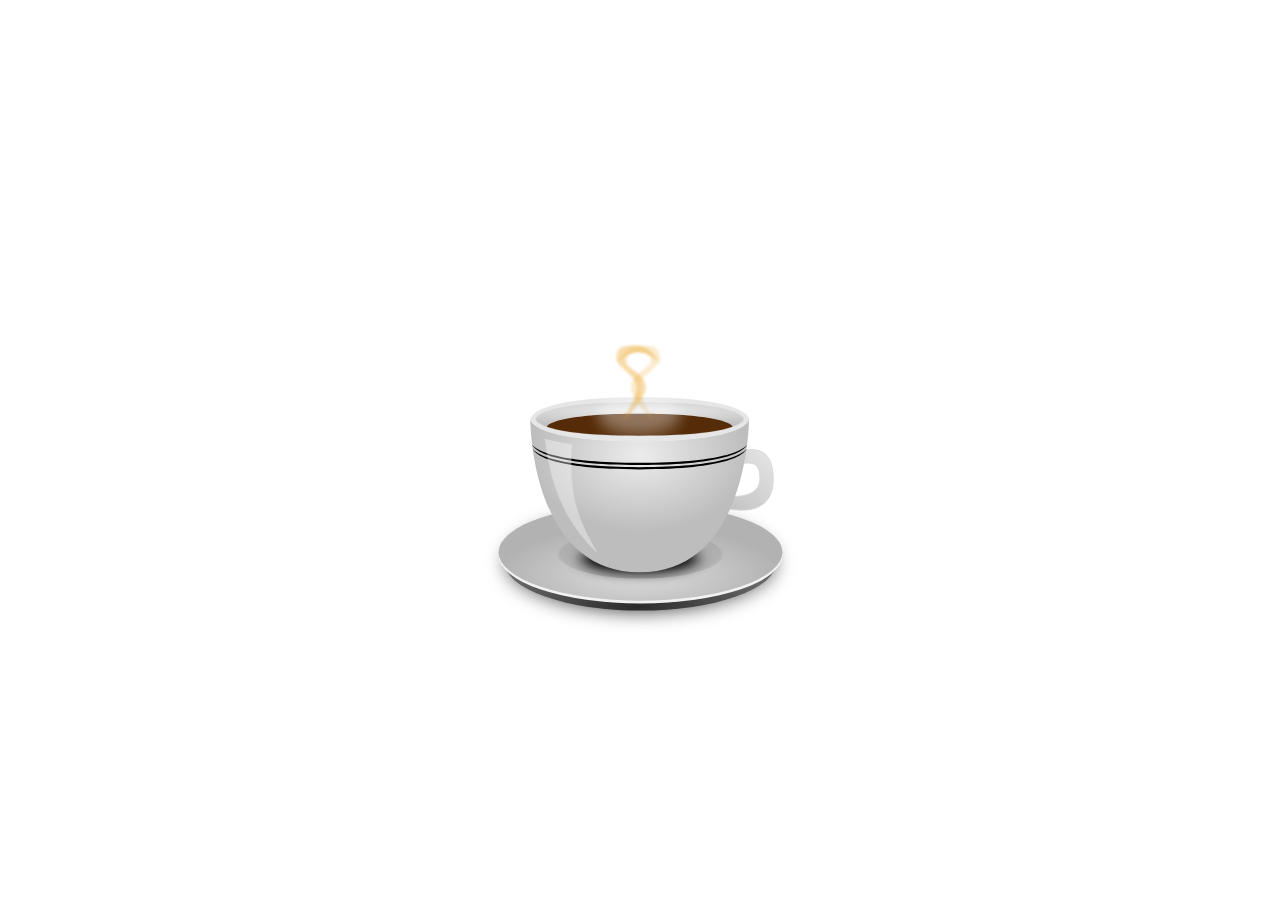
<file: index.html>
<!DOCTYPE html>
<html lang="en">
  <head>
    <meta charset="UTF-8">
    <meta name="viewport" content="width=device-width, initial-scale=1.0">
    <link rel="stylesheet" href="style.css">
    <link rel="icon" href="coffee.svg" type="image/svg+xml">
    <title>Coffee</title>
  </head>
  <body>
    <main>
      <svg role="img" aria-label="Initech coffee mug" xmlns="http://www.w3.org/2000/svg" viewBox="0 -60 287.97 335.67"><defs><radialGradient id="h" cx="280" cy="73.072" r="95.5" gradientTransform="matrix(1.8325 0 0 .1623 -123.31 250.6)" gradientUnits="userSpaceOnUse"><stop offset="0" stop-color="#ececec"/><stop offset="1" stop-color="#bdbdbd"/></radialGradient><radialGradient id="g" cx="280" cy="139.51" r="100" gradientTransform="matrix(1 0 0 .7 109.78 205.81)" gradientUnits="userSpaceOnUse"><stop offset="0" stop-color="#ececec"/><stop offset="1" stop-color="#bdbdbd"/></radialGradient><radialGradient id="a" cx="392.14" cy="583.49" r="200.71" gradientTransform="matrix(1 0 0 .34164 0 263.02)" gradientUnits="userSpaceOnUse"><stop offset="0" stop-color="#2b2b2b"/><stop offset="1" stop-color="#666"/></radialGradient><radialGradient id="d" cx="396.43" cy="491.5" r="200.71" gradientTransform="matrix(1 0 0 .34164 0 263.02)" gradientUnits="userSpaceOnUse"><stop offset="0" stop-color="#ddd"/><stop offset="1" stop-color="#b2b2b2"/></radialGradient><filter id="c" width="1.159" height="1.466" x="-.08" y="-.233" color-interpolation-filters="sRGB"><feGaussianBlur stdDeviation="13.323"/></filter><filter id="i" width="1.364" height="1.891" x="-.182" y="-.445" color-interpolation-filters="sRGB"><feGaussianBlur stdDeviation="4.404"/></filter><filter id="j" color-interpolation-filters="sRGB"><feGaussianBlur stdDeviation="1.865"/></filter><filter id="e" width="1.325" height="1.95" x="-.162" y="-.475" color-interpolation-filters="sRGB"><feGaussianBlur stdDeviation="27.158"/></filter><linearGradient id="f" x1="343.33" x2="422.53" y1="220.76" y2="140.96" gradientTransform="translate(187.3 183.55)scale(.80041)" gradientUnits="userSpaceOnUse"><stop offset="0" stop-color="#bdbdbd"/><stop offset="1" stop-color="#ececec"/></linearGradient></defs><path fill="url(#a)" d="M600 399.51a200.71 68.571 0 1 1-401.43 0 200.71 68.571 0 1 1 401.43 0" filter="url(#c)" transform="matrix(.61878 0 0 .64638 -103.08 -47.55)"/><path fill="url(#a)" d="M600 399.51a200.71 68.571 0 1 1-401.43 0 200.71 68.571 0 1 1 401.43 0" transform="matrix(.61878 0 0 .64638 -103.08 -47.55)"/><path fill="#f2f2f2" d="M273.728 204.225a129.738 44.324 0 1 1-259.476 0 129.738 44.324 0 1 1 259.476 0"/><path fill="url(#d)" d="M600 399.51a200.71 68.571 0 1 1-401.43 0 200.71 68.571 0 1 1 401.43 0" transform="translate(-114.1 -56.6)scale(.64638)"/><path fill="#979797" fill-opacity=".392" stroke="#b7b7b7" stroke-width="5.619" d="M600 399.51a200.71 68.571 0 1 1-401.43 0 200.71 68.571 0 1 1 401.43 0z" transform="matrix(.37288 0 0 .31944 -4.9 75.3)"/><path d="M600 399.51a200.71 68.571 0 1 1-401.43 0 200.71 68.571 0 1 1 401.43 0" filter="url(#e)" transform="matrix(.2655 0 0 .20019 37.24 127.77)"/><path fill="url(#f)" stroke="#d6d6d6" stroke-width=".8" d="m473.14 312.59.456-13.039c16.793-1.265 38.45-8.39 38.258 26.632s-38.646 28.281-48.437 23.687l.658-10.564c7.097 2.485 35.212 4.818 35.599-13.931s-9.933-15.438-26.533-12.785z" transform="translate(-246.53 -190.38)"/><path fill="#e6e6e6" d="M43.25 80.08s0-20 100-20 100 20 100 20 0 20-100 20-100-20-100-20"/><path fill="url(#g)" d="M289.78 270.46s0 140 100 140 100-140 100-140 0 20-100 20-100-20-100-20" transform="translate(-246.53 -190.38)"/><path fill="url(#h)" stroke="#d6d6d6" d="M294.78 270.46s0-15 95-15 95 15 95 15 0 15-95 15-95-15-95-15z" transform="translate(-246.53 -190.38)"/><path fill="#562c08" d="M143.25 75.1c-64.116 0-83.293 7.594-84.875 11.906C69.6 90.941 93.272 95.1 143.25 95.1s73.65-4.159 84.875-8.094C226.542 82.694 207.366 75.1 143.25 75.1"/><path d="M45.58 107.64c2.56 4.811 16.943 18.312 97.685 18.312 80.691 0 95.081-13.493 97.654-18.312-5.463 5.781-25.325 16.312-97.654 16.312-72.397 0-92.243-10.535-97.685-16.312"/><path d="M45.01 103.64c2.574 4.811 17.042 18.312 98.253 18.312 81.16 0 95.634-13.493 98.222-18.312-5.495 5.781-25.472 16.312-98.222 16.312-72.818 0-92.78-10.535-98.253-16.312"/><path fill="#fff" fill-opacity=".353" d="m56.44 98.17 25.001 5.177c-2.71 42.309 3.191 65.464 23.739 99.626-25.412-23.587-42.165-53.006-48.74-104.8z"/><path fill="#fff" fill-opacity=".353" d="M308.6 118.73a29.042 11.869 0 1 1-58.084 0 29.042 11.869 0 1 1 58.084 0" filter="url(#i)" transform="matrix(1.3176 0 0 1.673 -225.546 -124.183)"/><g transform="translate(-246.53 -190.38)"><g class="steam"><path id="k" fill="#eaa21f" fill-opacity=".353" d="M307.32 54.772c-11.669-21.128-16.926-23.676-27.873-26.495-20.947-2.318-29.969 3.084-29.281 17.972s26.539 25.732 26.868 42.6c.33 16.868-19.631 51.743-19.631 51.743s31.428-33.991 30.989-51.465-21.707-27.295-24.675-34.23-1.47-17.248 14.726-17.438c16.195-.19 28.879 17.312 28.879 17.312z" filter="url(#j)" opacity=".6" transform="matrix(.69763 0 0 .61772 194.06 186)"/></g><g class="steam"><use href="#k" transform="matrix(-1 0 0 1 777 0)"/></g><g class="steam"><use href="#k"/></g></g></svg>
    </main>
  </body>
</html>
</file>
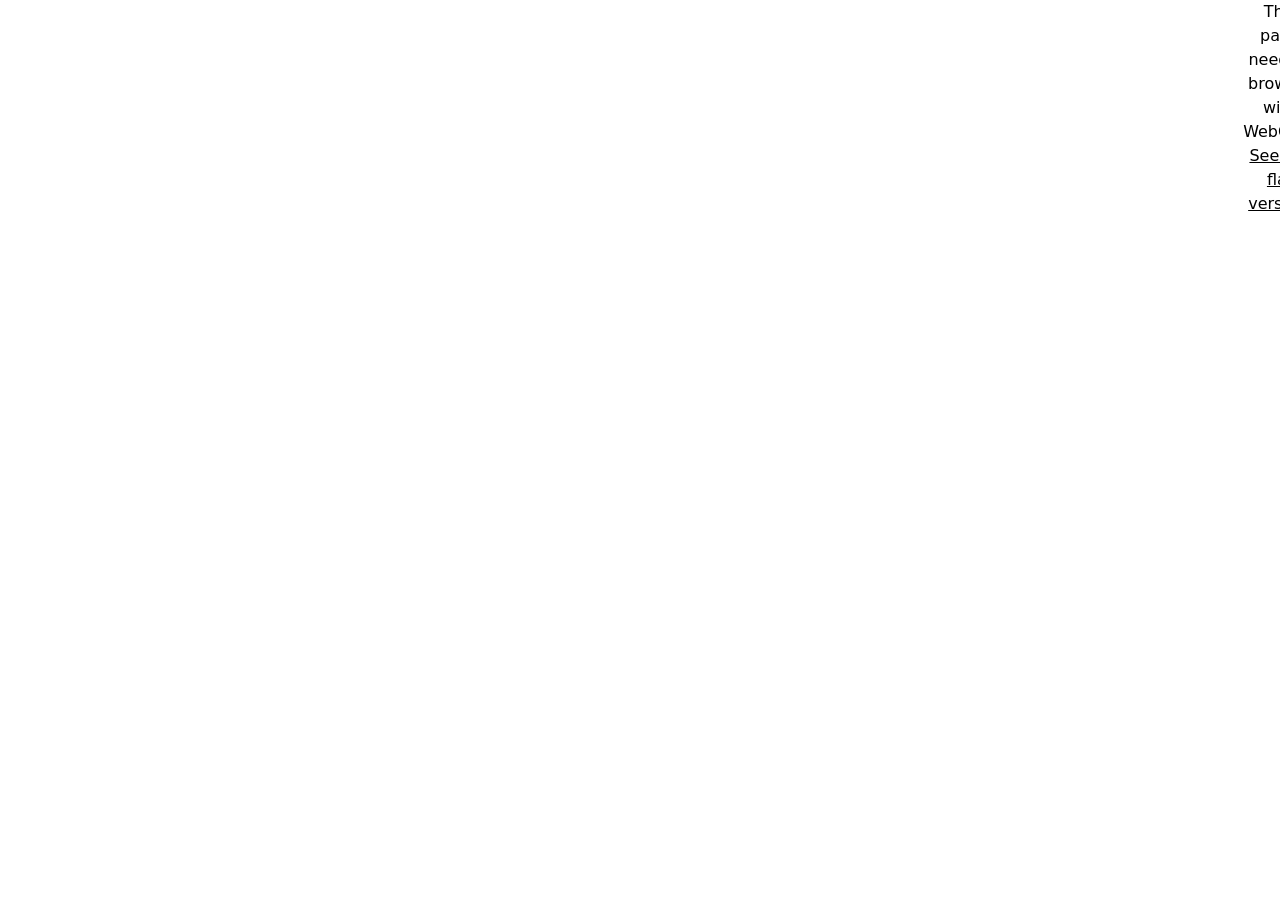
<file: gpu/index.html>
<!DOCTYPE html>
<html lang="en">
  <head>
    <meta charset="UTF-8">
    <meta name="viewport" content="width=device-width, initial-scale=1.0">
    <link rel="stylesheet" href="style.css">
    <link rel="icon" href="../coffee.svg" type="image/svg+xml">
    <title>Coffee, in 3D</title>
  </head>
  <body>
    <main>
      <canvas role="img" aria-label="Initech coffee mug, rendered in 3D with WebGPU. Drag to rotate."></canvas>
      <p hidden>This page needs a browser with WebGPU. <a href="../">See the flat version.</a></p>
      <noscript><p>This page needs JavaScript and WebGPU. <a href="../">See the flat version.</a></p></noscript>
    </main>
    <script type="module" src="cup.js"></script>
  </body>
</html>
</file>
<file: style.css>
:root {
  color-scheme: light dark;
}

html {
  min-height: 100dvh;
}

body {
  min-height: 100dvh;
  margin: 0;
  display: flex;
  justify-content: center;
  align-items: center;
  background-color: light-dark(white, black);
  color: light-dark(black, white);
}

main {
  display: flex;
}

main svg {
  display: block;
  width: 35vmin;
  height: auto;
}

.steam {
  animation: steam 7s linear infinite;
}

.steam:nth-child(2) {
  animation-delay: -3.5s;
}

.steam:nth-child(3) {
  animation-duration: 15s;
}

@keyframes steam {
  0% { translate: 0 8px; opacity: 0; }
  25% { opacity: 1; }
  40% { translate: 5px -18px; }
  55% { opacity: 1; }
  70% { translate: -4px -36px; }
  100% { translate: 3px -55px; opacity: 0; }
}

@media (prefers-reduced-motion: reduce) {
  .steam {
    animation: none;
    opacity: 0;
  }

  .steam:first-child {
    opacity: 1;
  }
}
</file>
<file: gpu/style.css>
:root {
  color-scheme: light dark;
}

html {
  min-height: 100dvh;
}

body {
  min-height: 100dvh;
  margin: 0;
  display: flex;
  justify-content: center;
  align-items: center;
  background-color: light-dark(white, black);
  color: light-dark(black, white);
  font: 1rem/1.5 system-ui, sans-serif;
}

main {
  display: flex;
}

canvas {
  display: block;
  width: 100vw;
  height: 100dvh;
  touch-action: none;
  cursor: grab;
}

canvas:active {
  cursor: grabbing;
}

p {
  margin: 0 1rem;
  text-align: center;
}

a {
  color: inherit;
}
</file>
